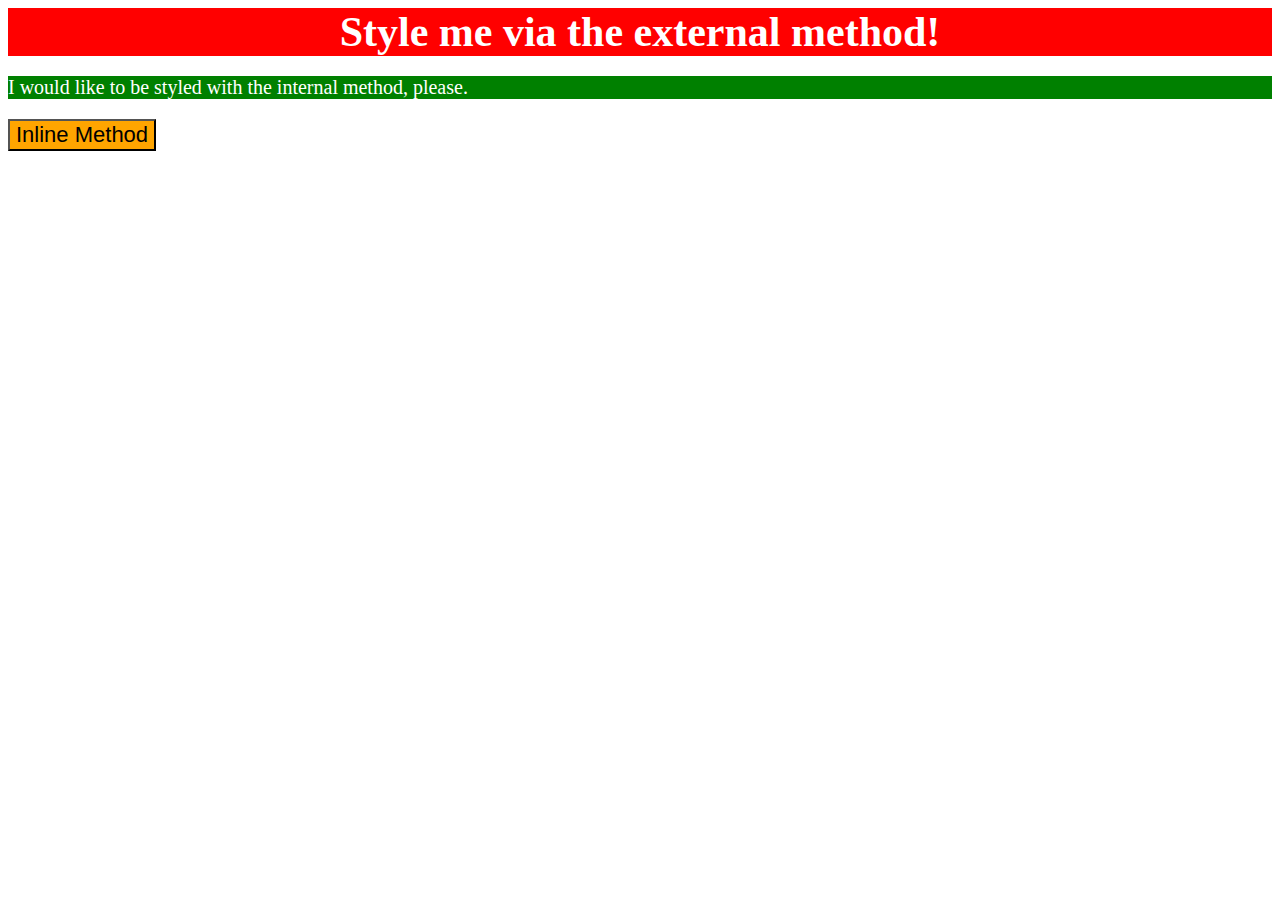
<file: foundations/01-css-methods/index.html>
<!DOCTYPE html>
<html lang="en">
  <head>
    <meta charset="UTF-8">
    <meta http-equiv="X-UA-Compatible" content="IE=edge">
    <meta name="viewport" content="width=device-width, initial-scale=1.0">
    <link rel="stylesheet" href="styles.css">
    <style>
      .internal-method {
        color: white;
        background-color: green;
        font-size: 20px;
      }
    </style>
    <title>Methods for Adding CSS</title>
  </head>
  <body>
    <div class="external-method">Style me via the external method!</div>
    <p class="internal-method">I would like to be styled with the internal method, please.</p>
    <button style="color: black; background-color: orange; font-size: 22px;">Inline Method</button>
  </body>
</html>
</file>
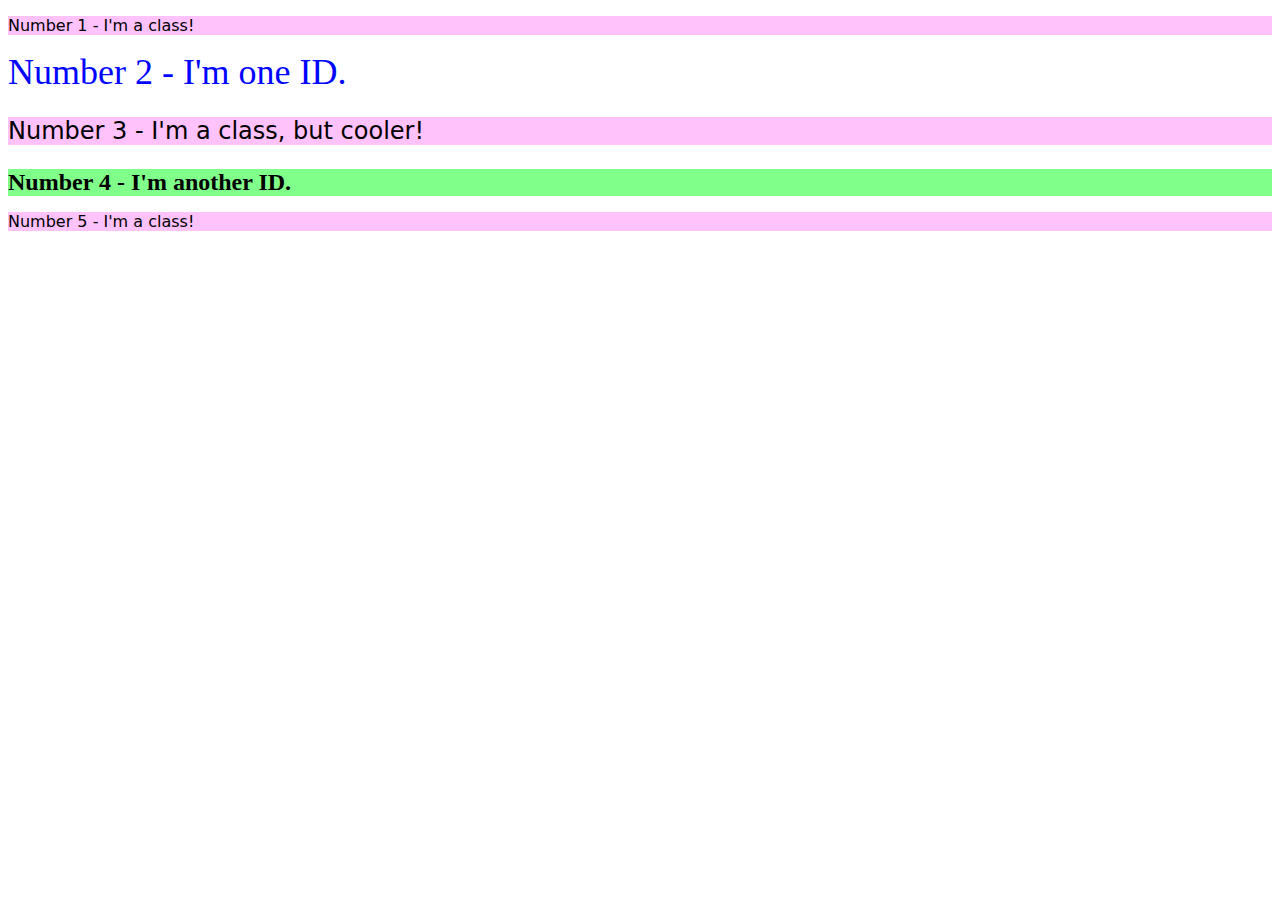
<file: foundations/02-class-id-selectors/index.html>
<!DOCTYPE html>
<html lang="en">
  <head>
    <meta charset="UTF-8">
    <meta http-equiv="X-UA-Compatible" content="IE=edge">
    <meta name="viewport" content="width=device-width, initial-scale=1.0">
    <title>Class and ID Selectors</title>
    <link rel="stylesheet" href="style.css">
  </head>
  <body>
    <p class="primary">Number 1 - I'm a class!</p>
    <div id="first">Number 2 - I'm one ID.</div>
    <p class="primary cooler">Number 3 - I'm a class, but cooler!</p>
    <div id="second">Number 4 - I'm another ID.</div>
    <p class="primary">Number 5 - I'm a class!</p>
  </body>
</html>
</file>
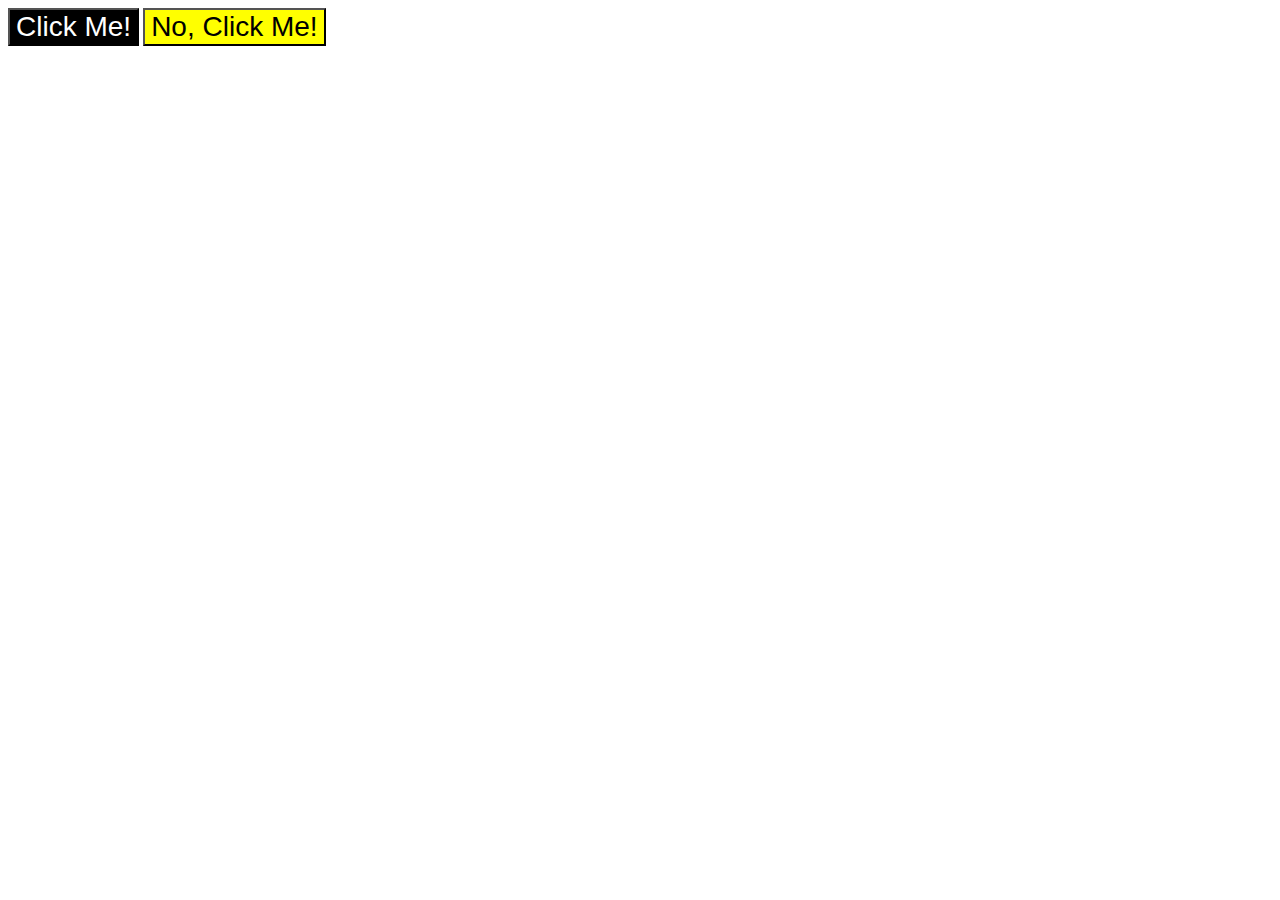
<file: foundations/03-grouping-selectors/index.html>
<!DOCTYPE html>
<html lang="en">
  <head>
    <meta charset="UTF-8">
    <meta http-equiv="X-UA-Compatible" content="IE=edge">
    <meta name="viewport" content="width=device-width, initial-scale=1.0">
    <title>Grouping Selectors</title>
    <link rel="stylesheet" href="style.css">
  </head>
  <body>
    <button class="primary">Click Me!</button>
    <button class="secondary">No, Click Me!</button>
  </body>
</html>
</file>
<file: foundations/01-css-methods/styles.css>
/* styles.css */

.external-method {
    color: white;
    background-color: red;
    font-size: 42px;
    font-weight: bold;
    text-align: center;

}
</file>
<file: foundations/02-class-id-selectors/style.css>
/* style.css */

.primary {
    background-color: hsl(304 100 88);
    font-family: Verdana, DejaVu Sans, sans-serif;
}
.cooler {
    font-size: 24px;
}
#first {
    color:hsl(239 100 50);
    font-size: 36px;
}
#second {
    background-color: hsl(125 100 75);
    font-size: 24px;
    font-weight: bold;
}
</file>
<file: foundations/03-grouping-selectors/style.css>
/* style.css */

.primary {
    color: white;
    background-color: black;
}
.secondary {
    background-color: yellow;
}
.primary, .secondary {
    font-size: 28px;
    font-family: Helvetica, 'Times New Roman', sans-serif;
}
</file>
